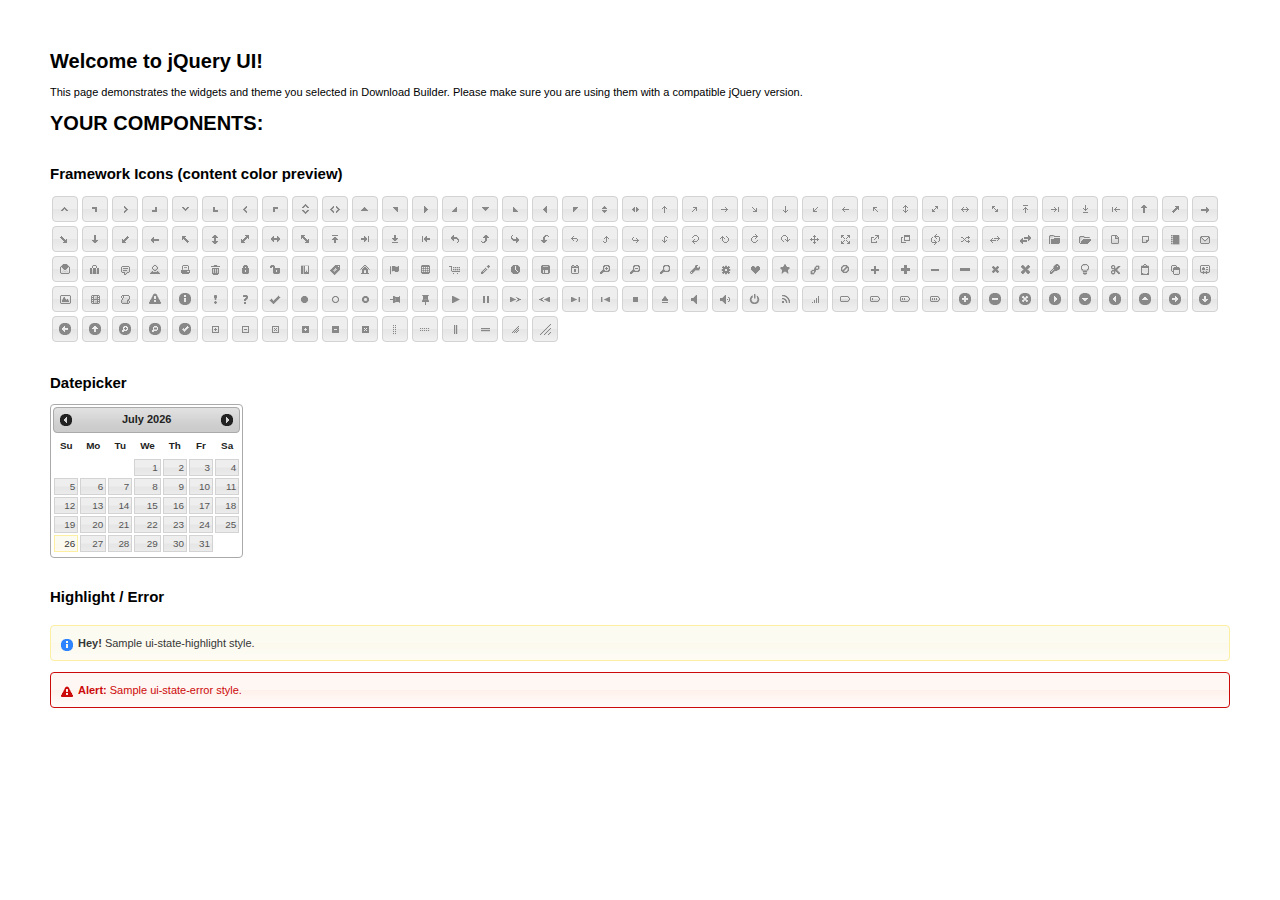
<file: static/jquery-ui-1.11.1/index.html>
<!doctype html>
<html lang="us">
<head>
	<meta charset="utf-8">
	<title>jQuery UI Example Page</title>
	<link href="jquery-ui.css" rel="stylesheet">
	<style>
	body{
		font: 62.5% "Trebuchet MS", sans-serif;
		margin: 50px;
	}
	.demoHeaders {
		margin-top: 2em;
	}
	#dialog-link {
		padding: .4em 1em .4em 20px;
		text-decoration: none;
		position: relative;
	}
	#dialog-link span.ui-icon {
		margin: 0 5px 0 0;
		position: absolute;
		left: .2em;
		top: 50%;
		margin-top: -8px;
	}
	#icons {
		margin: 0;
		padding: 0;
	}
	#icons li {
		margin: 2px;
		position: relative;
		padding: 4px 0;
		cursor: pointer;
		float: left;
		list-style: none;
	}
	#icons span.ui-icon {
		float: left;
		margin: 0 4px;
	}
	.fakewindowcontain .ui-widget-overlay {
		position: absolute;
	}
	select {
		width: 200px;
	}
	</style>
</head>
<body>

<h1>Welcome to jQuery UI!</h1>

<div class="ui-widget">
	<p>This page demonstrates the widgets and theme you selected in Download Builder. Please make sure you are using them with a compatible jQuery version.</p>
</div>

<h1>YOUR COMPONENTS:</h1>












<h2 class="demoHeaders">Framework Icons (content color preview)</h2>
<ul id="icons" class="ui-widget ui-helper-clearfix">
	<li class="ui-state-default ui-corner-all" title=".ui-icon-carat-1-n"><span class="ui-icon ui-icon-carat-1-n"></span></li>
	<li class="ui-state-default ui-corner-all" title=".ui-icon-carat-1-ne"><span class="ui-icon ui-icon-carat-1-ne"></span></li>
	<li class="ui-state-default ui-corner-all" title=".ui-icon-carat-1-e"><span class="ui-icon ui-icon-carat-1-e"></span></li>
	<li class="ui-state-default ui-corner-all" title=".ui-icon-carat-1-se"><span class="ui-icon ui-icon-carat-1-se"></span></li>
	<li class="ui-state-default ui-corner-all" title=".ui-icon-carat-1-s"><span class="ui-icon ui-icon-carat-1-s"></span></li>
	<li class="ui-state-default ui-corner-all" title=".ui-icon-carat-1-sw"><span class="ui-icon ui-icon-carat-1-sw"></span></li>
	<li class="ui-state-default ui-corner-all" title=".ui-icon-carat-1-w"><span class="ui-icon ui-icon-carat-1-w"></span></li>
	<li class="ui-state-default ui-corner-all" title=".ui-icon-carat-1-nw"><span class="ui-icon ui-icon-carat-1-nw"></span></li>
	<li class="ui-state-default ui-corner-all" title=".ui-icon-carat-2-n-s"><span class="ui-icon ui-icon-carat-2-n-s"></span></li>
	<li class="ui-state-default ui-corner-all" title=".ui-icon-carat-2-e-w"><span class="ui-icon ui-icon-carat-2-e-w"></span></li>
	<li class="ui-state-default ui-corner-all" title=".ui-icon-triangle-1-n"><span class="ui-icon ui-icon-triangle-1-n"></span></li>
	<li class="ui-state-default ui-corner-all" title=".ui-icon-triangle-1-ne"><span class="ui-icon ui-icon-triangle-1-ne"></span></li>
	<li class="ui-state-default ui-corner-all" title=".ui-icon-triangle-1-e"><span class="ui-icon ui-icon-triangle-1-e"></span></li>
	<li class="ui-state-default ui-corner-all" title=".ui-icon-triangle-1-se"><span class="ui-icon ui-icon-triangle-1-se"></span></li>
	<li class="ui-state-default ui-corner-all" title=".ui-icon-triangle-1-s"><span class="ui-icon ui-icon-triangle-1-s"></span></li>
	<li class="ui-state-default ui-corner-all" title=".ui-icon-triangle-1-sw"><span class="ui-icon ui-icon-triangle-1-sw"></span></li>
	<li class="ui-state-default ui-corner-all" title=".ui-icon-triangle-1-w"><span class="ui-icon ui-icon-triangle-1-w"></span></li>
	<li class="ui-state-default ui-corner-all" title=".ui-icon-triangle-1-nw"><span class="ui-icon ui-icon-triangle-1-nw"></span></li>
	<li class="ui-state-default ui-corner-all" title=".ui-icon-triangle-2-n-s"><span class="ui-icon ui-icon-triangle-2-n-s"></span></li>
	<li class="ui-state-default ui-corner-all" title=".ui-icon-triangle-2-e-w"><span class="ui-icon ui-icon-triangle-2-e-w"></span></li>
	<li class="ui-state-default ui-corner-all" title=".ui-icon-arrow-1-n"><span class="ui-icon ui-icon-arrow-1-n"></span></li>
	<li class="ui-state-default ui-corner-all" title=".ui-icon-arrow-1-ne"><span class="ui-icon ui-icon-arrow-1-ne"></span></li>
	<li class="ui-state-default ui-corner-all" title=".ui-icon-arrow-1-e"><span class="ui-icon ui-icon-arrow-1-e"></span></li>
	<li class="ui-state-default ui-corner-all" title=".ui-icon-arrow-1-se"><span class="ui-icon ui-icon-arrow-1-se"></span></li>
	<li class="ui-state-default ui-corner-all" title=".ui-icon-arrow-1-s"><span class="ui-icon ui-icon-arrow-1-s"></span></li>
	<li class="ui-state-default ui-corner-all" title=".ui-icon-arrow-1-sw"><span class="ui-icon ui-icon-arrow-1-sw"></span></li>
	<li class="ui-state-default ui-corner-all" title=".ui-icon-arrow-1-w"><span class="ui-icon ui-icon-arrow-1-w"></span></li>
	<li class="ui-state-default ui-corner-all" title=".ui-icon-arrow-1-nw"><span class="ui-icon ui-icon-arrow-1-nw"></span></li>
	<li class="ui-state-default ui-corner-all" title=".ui-icon-arrow-2-n-s"><span class="ui-icon ui-icon-arrow-2-n-s"></span></li>
	<li class="ui-state-default ui-corner-all" title=".ui-icon-arrow-2-ne-sw"><span class="ui-icon ui-icon-arrow-2-ne-sw"></span></li>
	<li class="ui-state-default ui-corner-all" title=".ui-icon-arrow-2-e-w"><span class="ui-icon ui-icon-arrow-2-e-w"></span></li>
	<li class="ui-state-default ui-corner-all" title=".ui-icon-arrow-2-se-nw"><span class="ui-icon ui-icon-arrow-2-se-nw"></span></li>
	<li class="ui-state-default ui-corner-all" title=".ui-icon-arrowstop-1-n"><span class="ui-icon ui-icon-arrowstop-1-n"></span></li>
	<li class="ui-state-default ui-corner-all" title=".ui-icon-arrowstop-1-e"><span class="ui-icon ui-icon-arrowstop-1-e"></span></li>
	<li class="ui-state-default ui-corner-all" title=".ui-icon-arrowstop-1-s"><span class="ui-icon ui-icon-arrowstop-1-s"></span></li>
	<li class="ui-state-default ui-corner-all" title=".ui-icon-arrowstop-1-w"><span class="ui-icon ui-icon-arrowstop-1-w"></span></li>
	<li class="ui-state-default ui-corner-all" title=".ui-icon-arrowthick-1-n"><span class="ui-icon ui-icon-arrowthick-1-n"></span></li>
	<li class="ui-state-default ui-corner-all" title=".ui-icon-arrowthick-1-ne"><span class="ui-icon ui-icon-arrowthick-1-ne"></span></li>
	<li class="ui-state-default ui-corner-all" title=".ui-icon-arrowthick-1-e"><span class="ui-icon ui-icon-arrowthick-1-e"></span></li>
	<li class="ui-state-default ui-corner-all" title=".ui-icon-arrowthick-1-se"><span class="ui-icon ui-icon-arrowthick-1-se"></span></li>
	<li class="ui-state-default ui-corner-all" title=".ui-icon-arrowthick-1-s"><span class="ui-icon ui-icon-arrowthick-1-s"></span></li>
	<li class="ui-state-default ui-corner-all" title=".ui-icon-arrowthick-1-sw"><span class="ui-icon ui-icon-arrowthick-1-sw"></span></li>
	<li class="ui-state-default ui-corner-all" title=".ui-icon-arrowthick-1-w"><span class="ui-icon ui-icon-arrowthick-1-w"></span></li>
	<li class="ui-state-default ui-corner-all" title=".ui-icon-arrowthick-1-nw"><span class="ui-icon ui-icon-arrowthick-1-nw"></span></li>
	<li class="ui-state-default ui-corner-all" title=".ui-icon-arrowthick-2-n-s"><span class="ui-icon ui-icon-arrowthick-2-n-s"></span></li>
	<li class="ui-state-default ui-corner-all" title=".ui-icon-arrowthick-2-ne-sw"><span class="ui-icon ui-icon-arrowthick-2-ne-sw"></span></li>
	<li class="ui-state-default ui-corner-all" title=".ui-icon-arrowthick-2-e-w"><span class="ui-icon ui-icon-arrowthick-2-e-w"></span></li>
	<li class="ui-state-default ui-corner-all" title=".ui-icon-arrowthick-2-se-nw"><span class="ui-icon ui-icon-arrowthick-2-se-nw"></span></li>
	<li class="ui-state-default ui-corner-all" title=".ui-icon-arrowthickstop-1-n"><span class="ui-icon ui-icon-arrowthickstop-1-n"></span></li>
	<li class="ui-state-default ui-corner-all" title=".ui-icon-arrowthickstop-1-e"><span class="ui-icon ui-icon-arrowthickstop-1-e"></span></li>
	<li class="ui-state-default ui-corner-all" title=".ui-icon-arrowthickstop-1-s"><span class="ui-icon ui-icon-arrowthickstop-1-s"></span></li>
	<li class="ui-state-default ui-corner-all" title=".ui-icon-arrowthickstop-1-w"><span class="ui-icon ui-icon-arrowthickstop-1-w"></span></li>
	<li class="ui-state-default ui-corner-all" title=".ui-icon-arrowreturnthick-1-w"><span class="ui-icon ui-icon-arrowreturnthick-1-w"></span></li>
	<li class="ui-state-default ui-corner-all" title=".ui-icon-arrowreturnthick-1-n"><span class="ui-icon ui-icon-arrowreturnthick-1-n"></span></li>
	<li class="ui-state-default ui-corner-all" title=".ui-icon-arrowreturnthick-1-e"><span class="ui-icon ui-icon-arrowreturnthick-1-e"></span></li>
	<li class="ui-state-default ui-corner-all" title=".ui-icon-arrowreturnthick-1-s"><span class="ui-icon ui-icon-arrowreturnthick-1-s"></span></li>
	<li class="ui-state-default ui-corner-all" title=".ui-icon-arrowreturn-1-w"><span class="ui-icon ui-icon-arrowreturn-1-w"></span></li>
	<li class="ui-state-default ui-corner-all" title=".ui-icon-arrowreturn-1-n"><span class="ui-icon ui-icon-arrowreturn-1-n"></span></li>
	<li class="ui-state-default ui-corner-all" title=".ui-icon-arrowreturn-1-e"><span class="ui-icon ui-icon-arrowreturn-1-e"></span></li>
	<li class="ui-state-default ui-corner-all" title=".ui-icon-arrowreturn-1-s"><span class="ui-icon ui-icon-arrowreturn-1-s"></span></li>
	<li class="ui-state-default ui-corner-all" title=".ui-icon-arrowrefresh-1-w"><span class="ui-icon ui-icon-arrowrefresh-1-w"></span></li>
	<li class="ui-state-default ui-corner-all" title=".ui-icon-arrowrefresh-1-n"><span class="ui-icon ui-icon-arrowrefresh-1-n"></span></li>
	<li class="ui-state-default ui-corner-all" title=".ui-icon-arrowrefresh-1-e"><span class="ui-icon ui-icon-arrowrefresh-1-e"></span></li>
	<li class="ui-state-default ui-corner-all" title=".ui-icon-arrowrefresh-1-s"><span class="ui-icon ui-icon-arrowrefresh-1-s"></span></li>
	<li class="ui-state-default ui-corner-all" title=".ui-icon-arrow-4"><span class="ui-icon ui-icon-arrow-4"></span></li>
	<li class="ui-state-default ui-corner-all" title=".ui-icon-arrow-4-diag"><span class="ui-icon ui-icon-arrow-4-diag"></span></li>
	<li class="ui-state-default ui-corner-all" title=".ui-icon-extlink"><span class="ui-icon ui-icon-extlink"></span></li>
	<li class="ui-state-default ui-corner-all" title=".ui-icon-newwin"><span class="ui-icon ui-icon-newwin"></span></li>
	<li class="ui-state-default ui-corner-all" title=".ui-icon-refresh"><span class="ui-icon ui-icon-refresh"></span></li>
	<li class="ui-state-default ui-corner-all" title=".ui-icon-shuffle"><span class="ui-icon ui-icon-shuffle"></span></li>
	<li class="ui-state-default ui-corner-all" title=".ui-icon-transfer-e-w"><span class="ui-icon ui-icon-transfer-e-w"></span></li>
	<li class="ui-state-default ui-corner-all" title=".ui-icon-transferthick-e-w"><span class="ui-icon ui-icon-transferthick-e-w"></span></li>
	<li class="ui-state-default ui-corner-all" title=".ui-icon-folder-collapsed"><span class="ui-icon ui-icon-folder-collapsed"></span></li>
	<li class="ui-state-default ui-corner-all" title=".ui-icon-folder-open"><span class="ui-icon ui-icon-folder-open"></span></li>
	<li class="ui-state-default ui-corner-all" title=".ui-icon-document"><span class="ui-icon ui-icon-document"></span></li>
	<li class="ui-state-default ui-corner-all" title=".ui-icon-document-b"><span class="ui-icon ui-icon-document-b"></span></li>
	<li class="ui-state-default ui-corner-all" title=".ui-icon-note"><span class="ui-icon ui-icon-note"></span></li>
	<li class="ui-state-default ui-corner-all" title=".ui-icon-mail-closed"><span class="ui-icon ui-icon-mail-closed"></span></li>
	<li class="ui-state-default ui-corner-all" title=".ui-icon-mail-open"><span class="ui-icon ui-icon-mail-open"></span></li>
	<li class="ui-state-default ui-corner-all" title=".ui-icon-suitcase"><span class="ui-icon ui-icon-suitcase"></span></li>
	<li class="ui-state-default ui-corner-all" title=".ui-icon-comment"><span class="ui-icon ui-icon-comment"></span></li>
	<li class="ui-state-default ui-corner-all" title=".ui-icon-person"><span class="ui-icon ui-icon-person"></span></li>
	<li class="ui-state-default ui-corner-all" title=".ui-icon-print"><span class="ui-icon ui-icon-print"></span></li>
	<li class="ui-state-default ui-corner-all" title=".ui-icon-trash"><span class="ui-icon ui-icon-trash"></span></li>
	<li class="ui-state-default ui-corner-all" title=".ui-icon-locked"><span class="ui-icon ui-icon-locked"></span></li>
	<li class="ui-state-default ui-corner-all" title=".ui-icon-unlocked"><span class="ui-icon ui-icon-unlocked"></span></li>
	<li class="ui-state-default ui-corner-all" title=".ui-icon-bookmark"><span class="ui-icon ui-icon-bookmark"></span></li>
	<li class="ui-state-default ui-corner-all" title=".ui-icon-tag"><span class="ui-icon ui-icon-tag"></span></li>
	<li class="ui-state-default ui-corner-all" title=".ui-icon-home"><span class="ui-icon ui-icon-home"></span></li>
	<li class="ui-state-default ui-corner-all" title=".ui-icon-flag"><span class="ui-icon ui-icon-flag"></span></li>
	<li class="ui-state-default ui-corner-all" title=".ui-icon-calculator"><span class="ui-icon ui-icon-calculator"></span></li>
	<li class="ui-state-default ui-corner-all" title=".ui-icon-cart"><span class="ui-icon ui-icon-cart"></span></li>
	<li class="ui-state-default ui-corner-all" title=".ui-icon-pencil"><span class="ui-icon ui-icon-pencil"></span></li>
	<li class="ui-state-default ui-corner-all" title=".ui-icon-clock"><span class="ui-icon ui-icon-clock"></span></li>
	<li class="ui-state-default ui-corner-all" title=".ui-icon-disk"><span class="ui-icon ui-icon-disk"></span></li>
	<li class="ui-state-default ui-corner-all" title=".ui-icon-calendar"><span class="ui-icon ui-icon-calendar"></span></li>
	<li class="ui-state-default ui-corner-all" title=".ui-icon-zoomin"><span class="ui-icon ui-icon-zoomin"></span></li>
	<li class="ui-state-default ui-corner-all" title=".ui-icon-zoomout"><span class="ui-icon ui-icon-zoomout"></span></li>
	<li class="ui-state-default ui-corner-all" title=".ui-icon-search"><span class="ui-icon ui-icon-search"></span></li>
	<li class="ui-state-default ui-corner-all" title=".ui-icon-wrench"><span class="ui-icon ui-icon-wrench"></span></li>
	<li class="ui-state-default ui-corner-all" title=".ui-icon-gear"><span class="ui-icon ui-icon-gear"></span></li>
	<li class="ui-state-default ui-corner-all" title=".ui-icon-heart"><span class="ui-icon ui-icon-heart"></span></li>
	<li class="ui-state-default ui-corner-all" title=".ui-icon-star"><span class="ui-icon ui-icon-star"></span></li>
	<li class="ui-state-default ui-corner-all" title=".ui-icon-link"><span class="ui-icon ui-icon-link"></span></li>
	<li class="ui-state-default ui-corner-all" title=".ui-icon-cancel"><span class="ui-icon ui-icon-cancel"></span></li>
	<li class="ui-state-default ui-corner-all" title=".ui-icon-plus"><span class="ui-icon ui-icon-plus"></span></li>
	<li class="ui-state-default ui-corner-all" title=".ui-icon-plusthick"><span class="ui-icon ui-icon-plusthick"></span></li>
	<li class="ui-state-default ui-corner-all" title=".ui-icon-minus"><span class="ui-icon ui-icon-minus"></span></li>
	<li class="ui-state-default ui-corner-all" title=".ui-icon-minusthick"><span class="ui-icon ui-icon-minusthick"></span></li>
	<li class="ui-state-default ui-corner-all" title=".ui-icon-close"><span class="ui-icon ui-icon-close"></span></li>
	<li class="ui-state-default ui-corner-all" title=".ui-icon-closethick"><span class="ui-icon ui-icon-closethick"></span></li>
	<li class="ui-state-default ui-corner-all" title=".ui-icon-key"><span class="ui-icon ui-icon-key"></span></li>
	<li class="ui-state-default ui-corner-all" title=".ui-icon-lightbulb"><span class="ui-icon ui-icon-lightbulb"></span></li>
	<li class="ui-state-default ui-corner-all" title=".ui-icon-scissors"><span class="ui-icon ui-icon-scissors"></span></li>
	<li class="ui-state-default ui-corner-all" title=".ui-icon-clipboard"><span class="ui-icon ui-icon-clipboard"></span></li>
	<li class="ui-state-default ui-corner-all" title=".ui-icon-copy"><span class="ui-icon ui-icon-copy"></span></li>
	<li class="ui-state-default ui-corner-all" title=".ui-icon-contact"><span class="ui-icon ui-icon-contact"></span></li>
	<li class="ui-state-default ui-corner-all" title=".ui-icon-image"><span class="ui-icon ui-icon-image"></span></li>
	<li class="ui-state-default ui-corner-all" title=".ui-icon-video"><span class="ui-icon ui-icon-video"></span></li>
	<li class="ui-state-default ui-corner-all" title=".ui-icon-script"><span class="ui-icon ui-icon-script"></span></li>
	<li class="ui-state-default ui-corner-all" title=".ui-icon-alert"><span class="ui-icon ui-icon-alert"></span></li>
	<li class="ui-state-default ui-corner-all" title=".ui-icon-info"><span class="ui-icon ui-icon-info"></span></li>
	<li class="ui-state-default ui-corner-all" title=".ui-icon-notice"><span class="ui-icon ui-icon-notice"></span></li>
	<li class="ui-state-default ui-corner-all" title=".ui-icon-help"><span class="ui-icon ui-icon-help"></span></li>
	<li class="ui-state-default ui-corner-all" title=".ui-icon-check"><span class="ui-icon ui-icon-check"></span></li>
	<li class="ui-state-default ui-corner-all" title=".ui-icon-bullet"><span class="ui-icon ui-icon-bullet"></span></li>
	<li class="ui-state-default ui-corner-all" title=".ui-icon-radio-off"><span class="ui-icon ui-icon-radio-off"></span></li>
	<li class="ui-state-default ui-corner-all" title=".ui-icon-radio-on"><span class="ui-icon ui-icon-radio-on"></span></li>
	<li class="ui-state-default ui-corner-all" title=".ui-icon-pin-w"><span class="ui-icon ui-icon-pin-w"></span></li>
	<li class="ui-state-default ui-corner-all" title=".ui-icon-pin-s"><span class="ui-icon ui-icon-pin-s"></span></li>
	<li class="ui-state-default ui-corner-all" title=".ui-icon-play"><span class="ui-icon ui-icon-play"></span></li>
	<li class="ui-state-default ui-corner-all" title=".ui-icon-pause"><span class="ui-icon ui-icon-pause"></span></li>
	<li class="ui-state-default ui-corner-all" title=".ui-icon-seek-next"><span class="ui-icon ui-icon-seek-next"></span></li>
	<li class="ui-state-default ui-corner-all" title=".ui-icon-seek-prev"><span class="ui-icon ui-icon-seek-prev"></span></li>
	<li class="ui-state-default ui-corner-all" title=".ui-icon-seek-end"><span class="ui-icon ui-icon-seek-end"></span></li>
	<li class="ui-state-default ui-corner-all" title=".ui-icon-seek-first"><span class="ui-icon ui-icon-seek-first"></span></li>
	<li class="ui-state-default ui-corner-all" title=".ui-icon-stop"><span class="ui-icon ui-icon-stop"></span></li>
	<li class="ui-state-default ui-corner-all" title=".ui-icon-eject"><span class="ui-icon ui-icon-eject"></span></li>
	<li class="ui-state-default ui-corner-all" title=".ui-icon-volume-off"><span class="ui-icon ui-icon-volume-off"></span></li>
	<li class="ui-state-default ui-corner-all" title=".ui-icon-volume-on"><span class="ui-icon ui-icon-volume-on"></span></li>
	<li class="ui-state-default ui-corner-all" title=".ui-icon-power"><span class="ui-icon ui-icon-power"></span></li>
	<li class="ui-state-default ui-corner-all" title=".ui-icon-signal-diag"><span class="ui-icon ui-icon-signal-diag"></span></li>
	<li class="ui-state-default ui-corner-all" title=".ui-icon-signal"><span class="ui-icon ui-icon-signal"></span></li>
	<li class="ui-state-default ui-corner-all" title=".ui-icon-battery-0"><span class="ui-icon ui-icon-battery-0"></span></li>
	<li class="ui-state-default ui-corner-all" title=".ui-icon-battery-1"><span class="ui-icon ui-icon-battery-1"></span></li>
	<li class="ui-state-default ui-corner-all" title=".ui-icon-battery-2"><span class="ui-icon ui-icon-battery-2"></span></li>
	<li class="ui-state-default ui-corner-all" title=".ui-icon-battery-3"><span class="ui-icon ui-icon-battery-3"></span></li>
	<li class="ui-state-default ui-corner-all" title=".ui-icon-circle-plus"><span class="ui-icon ui-icon-circle-plus"></span></li>
	<li class="ui-state-default ui-corner-all" title=".ui-icon-circle-minus"><span class="ui-icon ui-icon-circle-minus"></span></li>
	<li class="ui-state-default ui-corner-all" title=".ui-icon-circle-close"><span class="ui-icon ui-icon-circle-close"></span></li>
	<li class="ui-state-default ui-corner-all" title=".ui-icon-circle-triangle-e"><span class="ui-icon ui-icon-circle-triangle-e"></span></li>
	<li class="ui-state-default ui-corner-all" title=".ui-icon-circle-triangle-s"><span class="ui-icon ui-icon-circle-triangle-s"></span></li>
	<li class="ui-state-default ui-corner-all" title=".ui-icon-circle-triangle-w"><span class="ui-icon ui-icon-circle-triangle-w"></span></li>
	<li class="ui-state-default ui-corner-all" title=".ui-icon-circle-triangle-n"><span class="ui-icon ui-icon-circle-triangle-n"></span></li>
	<li class="ui-state-default ui-corner-all" title=".ui-icon-circle-arrow-e"><span class="ui-icon ui-icon-circle-arrow-e"></span></li>
	<li class="ui-state-default ui-corner-all" title=".ui-icon-circle-arrow-s"><span class="ui-icon ui-icon-circle-arrow-s"></span></li>
	<li class="ui-state-default ui-corner-all" title=".ui-icon-circle-arrow-w"><span class="ui-icon ui-icon-circle-arrow-w"></span></li>
	<li class="ui-state-default ui-corner-all" title=".ui-icon-circle-arrow-n"><span class="ui-icon ui-icon-circle-arrow-n"></span></li>
	<li class="ui-state-default ui-corner-all" title=".ui-icon-circle-zoomin"><span class="ui-icon ui-icon-circle-zoomin"></span></li>
	<li class="ui-state-default ui-corner-all" title=".ui-icon-circle-zoomout"><span class="ui-icon ui-icon-circle-zoomout"></span></li>
	<li class="ui-state-default ui-corner-all" title=".ui-icon-circle-check"><span class="ui-icon ui-icon-circle-check"></span></li>
	<li class="ui-state-default ui-corner-all" title=".ui-icon-circlesmall-plus"><span class="ui-icon ui-icon-circlesmall-plus"></span></li>
	<li class="ui-state-default ui-corner-all" title=".ui-icon-circlesmall-minus"><span class="ui-icon ui-icon-circlesmall-minus"></span></li>
	<li class="ui-state-default ui-corner-all" title=".ui-icon-circlesmall-close"><span class="ui-icon ui-icon-circlesmall-close"></span></li>
	<li class="ui-state-default ui-corner-all" title=".ui-icon-squaresmall-plus"><span class="ui-icon ui-icon-squaresmall-plus"></span></li>
	<li class="ui-state-default ui-corner-all" title=".ui-icon-squaresmall-minus"><span class="ui-icon ui-icon-squaresmall-minus"></span></li>
	<li class="ui-state-default ui-corner-all" title=".ui-icon-squaresmall-close"><span class="ui-icon ui-icon-squaresmall-close"></span></li>
	<li class="ui-state-default ui-corner-all" title=".ui-icon-grip-dotted-vertical"><span class="ui-icon ui-icon-grip-dotted-vertical"></span></li>
	<li class="ui-state-default ui-corner-all" title=".ui-icon-grip-dotted-horizontal"><span class="ui-icon ui-icon-grip-dotted-horizontal"></span></li>
	<li class="ui-state-default ui-corner-all" title=".ui-icon-grip-solid-vertical"><span class="ui-icon ui-icon-grip-solid-vertical"></span></li>
	<li class="ui-state-default ui-corner-all" title=".ui-icon-grip-solid-horizontal"><span class="ui-icon ui-icon-grip-solid-horizontal"></span></li>
	<li class="ui-state-default ui-corner-all" title=".ui-icon-gripsmall-diagonal-se"><span class="ui-icon ui-icon-gripsmall-diagonal-se"></span></li>
	<li class="ui-state-default ui-corner-all" title=".ui-icon-grip-diagonal-se"><span class="ui-icon ui-icon-grip-diagonal-se"></span></li>
</ul>




<!-- Datepicker -->
<h2 class="demoHeaders">Datepicker</h2>
<div id="datepicker"></div>












<!-- Highlight / Error -->
<h2 class="demoHeaders">Highlight / Error</h2>
<div class="ui-widget">
	<div class="ui-state-highlight ui-corner-all" style="margin-top: 20px; padding: 0 .7em;">
		<p><span class="ui-icon ui-icon-info" style="float: left; margin-right: .3em;"></span>
		<strong>Hey!</strong> Sample ui-state-highlight style.</p>
	</div>
</div>
<br>
<div class="ui-widget">
	<div class="ui-state-error ui-corner-all" style="padding: 0 .7em;">
		<p><span class="ui-icon ui-icon-alert" style="float: left; margin-right: .3em;"></span>
		<strong>Alert:</strong> Sample ui-state-error style.</p>
	</div>
</div>

<script src="external/jquery/jquery.js"></script>
<script src="jquery-ui.js"></script>
<script>











$( "#datepicker" ).datepicker({
	inline: true
});














// Hover states on the static widgets
$( "#dialog-link, #icons li" ).hover(
	function() {
		$( this ).addClass( "ui-state-hover" );
	},
	function() {
		$( this ).removeClass( "ui-state-hover" );
	}
);
</script>
</body>
</html>
</file>
